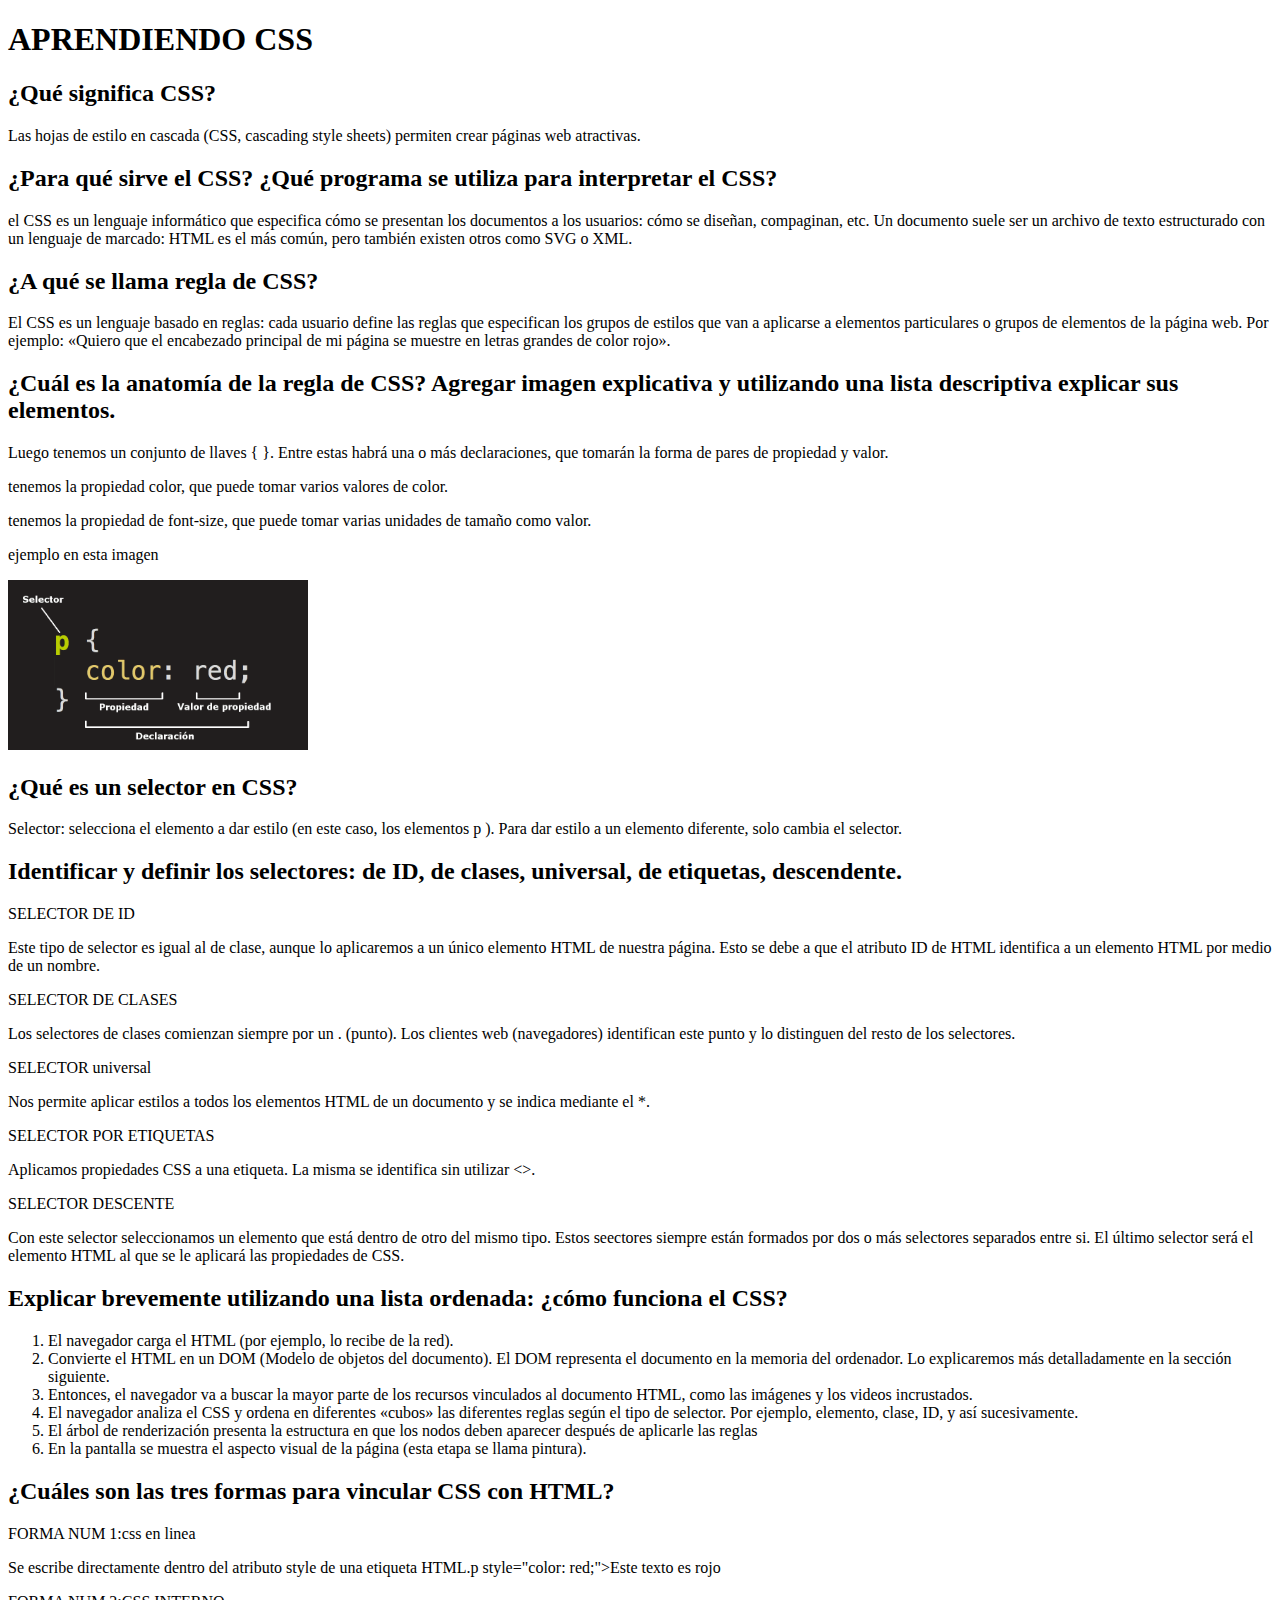
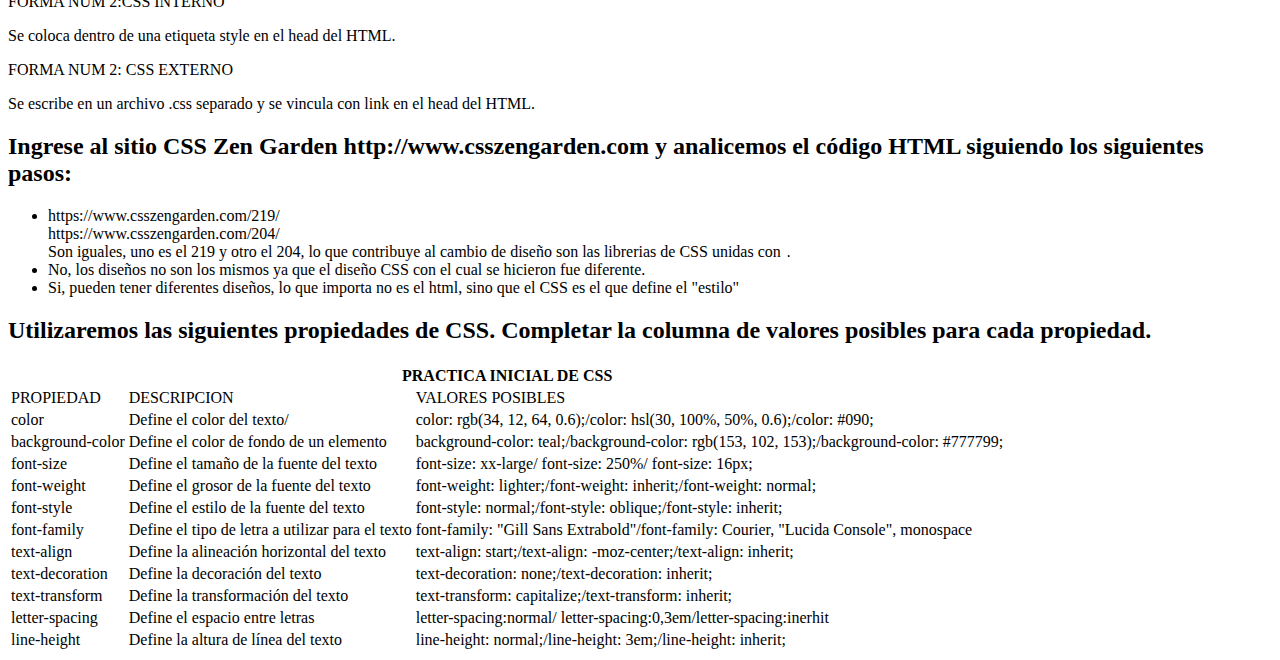
<file: index.html>
<!DOCTYPE html>
<html lang="en">

<head>
    <meta charset="UTF-8">
    <meta name="viewport" content="width=device-width, initial-scale=1.0">
    <title>aprendiendo_css</title>
</head>

<body>
    <h1>APRENDIENDO CSS</h1>

    <h2>¿Qué significa CSS?</h2>

    <p>Las hojas de estilo en cascada (CSS, cascading style sheets) permiten crear páginas web atractivas.</p>

    <h2>¿Para qué sirve el CSS? ¿Qué programa se utiliza para interpretar el CSS?</h2>

    <p> el CSS es un lenguaje informático que especifica cómo se presentan los documentos a los usuarios: cómo se
        diseñan, compaginan, etc.
        Un documento suele ser un archivo de texto estructurado con un lenguaje de marcado: HTML es el más común, pero
        también existen otros como SVG o XML.</p>

    <h2>¿A qué se llama regla de CSS?</h2>

    <p>El CSS es un lenguaje basado en reglas: cada usuario define las reglas que especifican los grupos de estilos que
        van a aplicarse a elementos particulares o grupos de elementos de la página web.
        Por ejemplo: «Quiero que el encabezado principal de mi página se muestre en letras grandes de color rojo».</p>

    <h2>¿Cuál es la anatomía de la regla de CSS? Agregar imagen explicativa y utilizando una lista descriptiva explicar
        sus elementos.</h2>

    <p>Luego tenemos un conjunto de llaves { }. Entre estas habrá una o más declaraciones, que tomarán la forma de pares
        de propiedad y valor. </p>

    <p> tenemos la propiedad color, que puede tomar varios valores de color.</p>

    <p>tenemos la propiedad de font-size, que puede tomar varias unidades de tamaño como valor.</p>
    <p>ejemplo en esta imagen</p>

    <img src="./img/css aprendiendo.png" alt="css" width="300">

    <h2>¿Qué es un selector en CSS?</h2>

    <p>Selector: selecciona el elemento a dar estilo (en este caso, los elementos p ). Para dar estilo a un elemento
        diferente, solo cambia el selector.</p>

    <h2>Identificar y definir los selectores: de ID, de clases, universal, de etiquetas, descendente.</h2>

    <p>SELECTOR DE ID</p>

    <p>Este tipo de selector es igual al de clase, aunque lo aplicaremos a un único elemento HTML de nuestra página.
        Esto se debe a que el atributo ID de HTML identifica a un elemento HTML por medio de un nombre.</p>

    <p>SELECTOR DE CLASES</p>

    <p>Los selectores de clases comienzan siempre por un . (punto). Los clientes web (navegadores) identifican este
        punto y lo distinguen del resto de los selectores.</p>

    <p>SELECTOR universal</p>

    <p>Nos permite aplicar estilos a todos los elementos HTML de un documento y se indica mediante el *.</p>

    <p>SELECTOR POR ETIQUETAS</p>

    <P>Aplicamos propiedades CSS a una etiqueta. La misma se identifica sin utilizar <>.</P>

    <P>SELECTOR DESCENTE</P>

    <P>Con este selector seleccionamos un elemento que está dentro de otro del mismo tipo. Estos seectores siempre están
        formados por dos o más selectores separados entre si. El último selector será el elemento HTML al que se le
        aplicará las propiedades de CSS.</P>

    <h2>Explicar brevemente utilizando una lista ordenada: ¿cómo funciona el CSS? </h2>

    <ol>
        <li>El navegador carga el HTML (por ejemplo, lo recibe de la red).</li>
        <li>Convierte el HTML en un DOM (Modelo de objetos del documento). El DOM representa el documento en la memoria
            del ordenador. Lo explicaremos más detalladamente en la sección siguiente.</li>
        <li>Entonces, el navegador va a buscar la mayor parte de los recursos vinculados al documento HTML, como las
            imágenes y los videos incrustados.</li>
        <li>El navegador analiza el CSS y ordena en diferentes «cubos» las diferentes reglas según el tipo de selector.
            Por ejemplo, elemento, clase, ID, y así sucesivamente.</li>
        <li>El árbol de renderización presenta la estructura en que los nodos deben aparecer después de aplicarle las
            reglas</li>
        <li>En la pantalla se muestra el aspecto visual de la página (esta etapa se llama pintura).</li>
    </ol>

    <h2>¿Cuáles son las tres formas para vincular CSS con HTML?</h2>

    <p>FORMA NUM 1:css en linea </p>

    <p>Se escribe directamente dentro del atributo style de una etiqueta HTML.p style="color: red;">Este texto es rojo
    </p>

    <P>FORMA NUM 2:CSS INTERNO</P>

    <p>Se coloca dentro de una etiqueta style en el head del HTML.</p>

    <p>FORMA NUM 2: CSS EXTERNO</p>

    <P>Se escribe en un archivo .css separado y se vincula con link en el head del HTML.</P>

    <h2> Ingrese al sitio CSS Zen Garden http://www.csszengarden.com y analicemos el código HTML siguiendo los
        siguientes pasos:</h2>

    <ul>
        <li>https://www.csszengarden.com/219/ <br> https://www.csszengarden.com/204/ <br> Son iguales, uno es el 219 y
            otro el 204, lo que contribuye al cambio de diseño son las librerias de CSS unidas con <code><link>.</code>
        </li>
        <li>No, los diseños no son los mismos ya que el diseño CSS con el cual se hicieron fue diferente.</li>
        <li>Si, pueden tener diferentes diseños, lo que importa no es el html, sino que el CSS es el que define el
            "estilo"</li>
    </ul>

    <h2>Utilizaremos las siguientes propiedades de CSS. Completar la columna de valores posibles para cada propiedad.
    </h2>
    <table>
        <tr>
            <th colspan="3">PRACTICA INICIAL DE CSS</th>
        </tr>
        <tr>
            <td>PROPIEDAD</td>
            <td>DESCRIPCION</td>
            <td>VALORES POSIBLES</td>
        </tr>
        <tr>
            <td>color</td>
            <td>Define el color del texto/</td>
            <td>color: rgb(34, 12, 64, 0.6);/color: hsl(30, 100%, 50%, 0.6);/color: #090;</td>
        </tr>
        <tr>
            <td>background-color</td>
            <td>Define el color de fondo de un elemento</td>
            <td>background-color: teal;/background-color: rgb(153, 102, 153);/background-color: #777799;</td>
        </tr>
        <tr>
            <td>font-size</td>
            <td>Define el tamaño de la fuente del texto</td>
            <td>font-size: xx-large/ font-size: 250%/ font-size: 16px;</td>
        </tr>
        <tr>
            <td>font-weight</td>
            <td>Define el grosor de la fuente del texto </td>
            <td>font-weight: lighter;/font-weight: inherit;/font-weight: normal;</td>
        </tr>
        <tr>
            <td>font-style</td>
            <td>Define el estilo de la fuente del texto</td>
            <td>font-style: normal;/font-style: oblique;/font-style: inherit;</td>
        </tr>
        <tr>
            <td>font-family</td>
            <td>Define el tipo de letra a utilizar para el texto</td>
            <td>font-family: "Gill Sans Extrabold"/font-family: Courier, "Lucida Console", monospace</td>
        </tr>
        <tr>
            <td>text-align</td>
            <td>Define la alineación horizontal del texto</td>
            <td>text-align: start;/text-align: -moz-center;/text-align: inherit;</td>
        </tr>
        <tr>
            <td>text-decoration</td>
            <td>Define la decoración del texto</td>
            <td>text-decoration: none;/text-decoration: inherit;</td>
        </tr>
        <tr>
            <td>text-transform</td>
            <td>Define la transformación del texto </td>
            <td>text-transform: capitalize;/text-transform: inherit;</td>
        </tr>
        <tr>
            <td>letter-spacing</td>
            <td>Define el espacio entre letras</td>
            <td>letter-spacing:normal/ letter-spacing:0,3em/letter-spacing:inerhit</td>
        </tr>
        <tr>
            <td>line-height</td>
            <td>Define la altura de línea del texto</td>
            <td>line-height: normal;/line-height: 3em;/line-height: inherit;</td>
        </tr>
    </table>
</body>

</html>
</file>
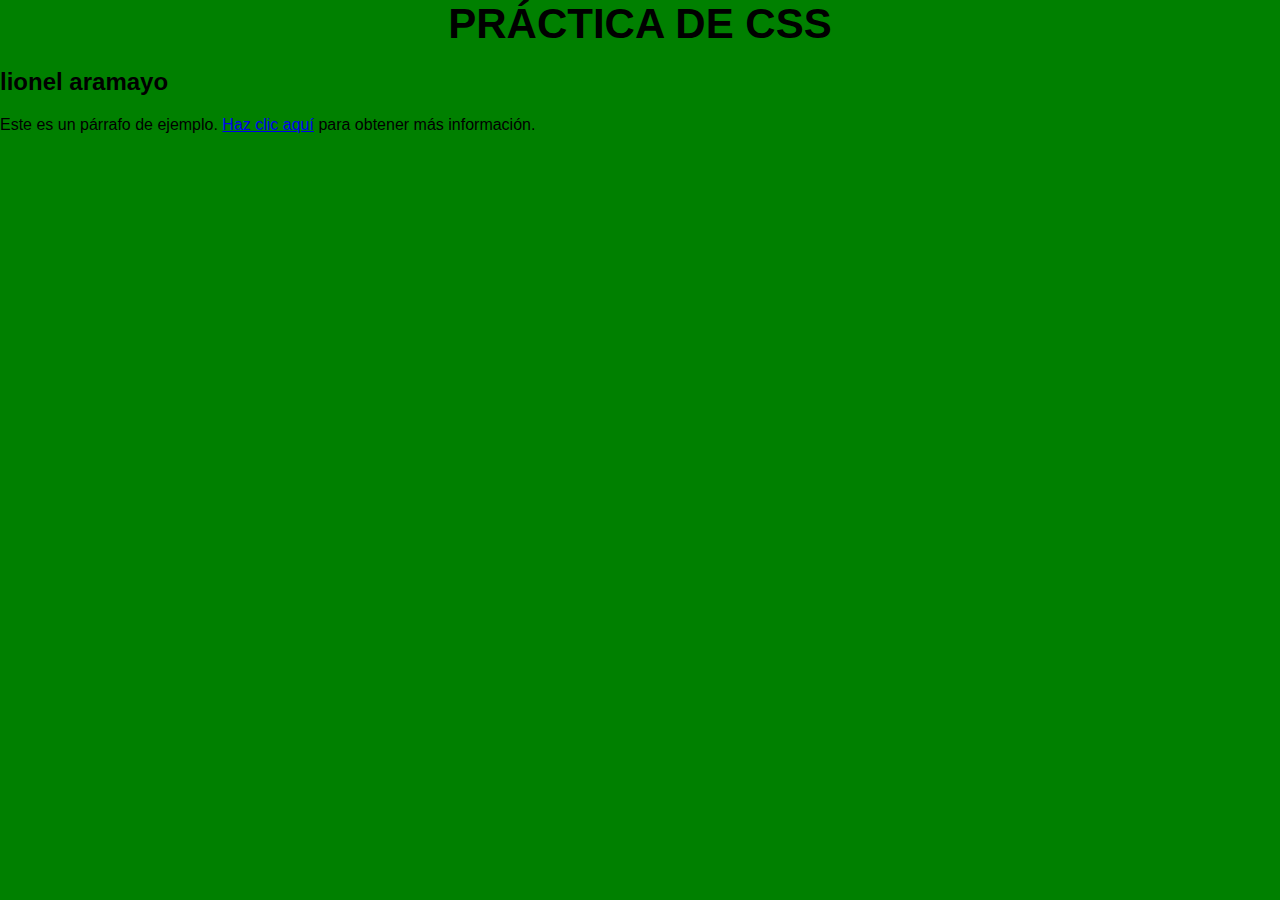
<file: index2.html>
<!DOCTYPE html>
<html lang="en">

<head>
    <meta charset="UTF-8">
    <meta name="viewport" content="width=device-width, initial-scale=1.0">
    <title>css</title>
    <link rel="stylesheet" type="text/css" href="estilos.css">

</head>

<body>
    <h1 class="encabezado">Práctica de CSS</h1>


    <h2>lionel aramayo</h2>

    <body id="fondo">
        <p>Este es un párrafo de ejemplo. <a href="https://concepto.de/parrafo/">Haz clic aquí</a> para obtener más información.</p>



    </body>

</html>
</file>
<file: estilos.css>
/*estilos para la pagina web*/
body{
    font-family: arial, sans-serif;
    margin: 0;
    padding: 0;
}
header{

    background-color: aqua;
    color: black;
    padding: 10px 0;
    text-align: center;
}
h1{
    margin: 0;
}
.encabezado{
    text-align: center;
    text-transform: uppercase;
    font-weight: bold;
    font-size: 42px;
}
.parrafo{
    text-align: justify;
    text-transform: uppercase;
    font-size: 24px;
    font-weight: bold;
    color: bisque;
}
#fondo{
    background-color: green; /*modifica el color a eleccion*/
}
</file>
